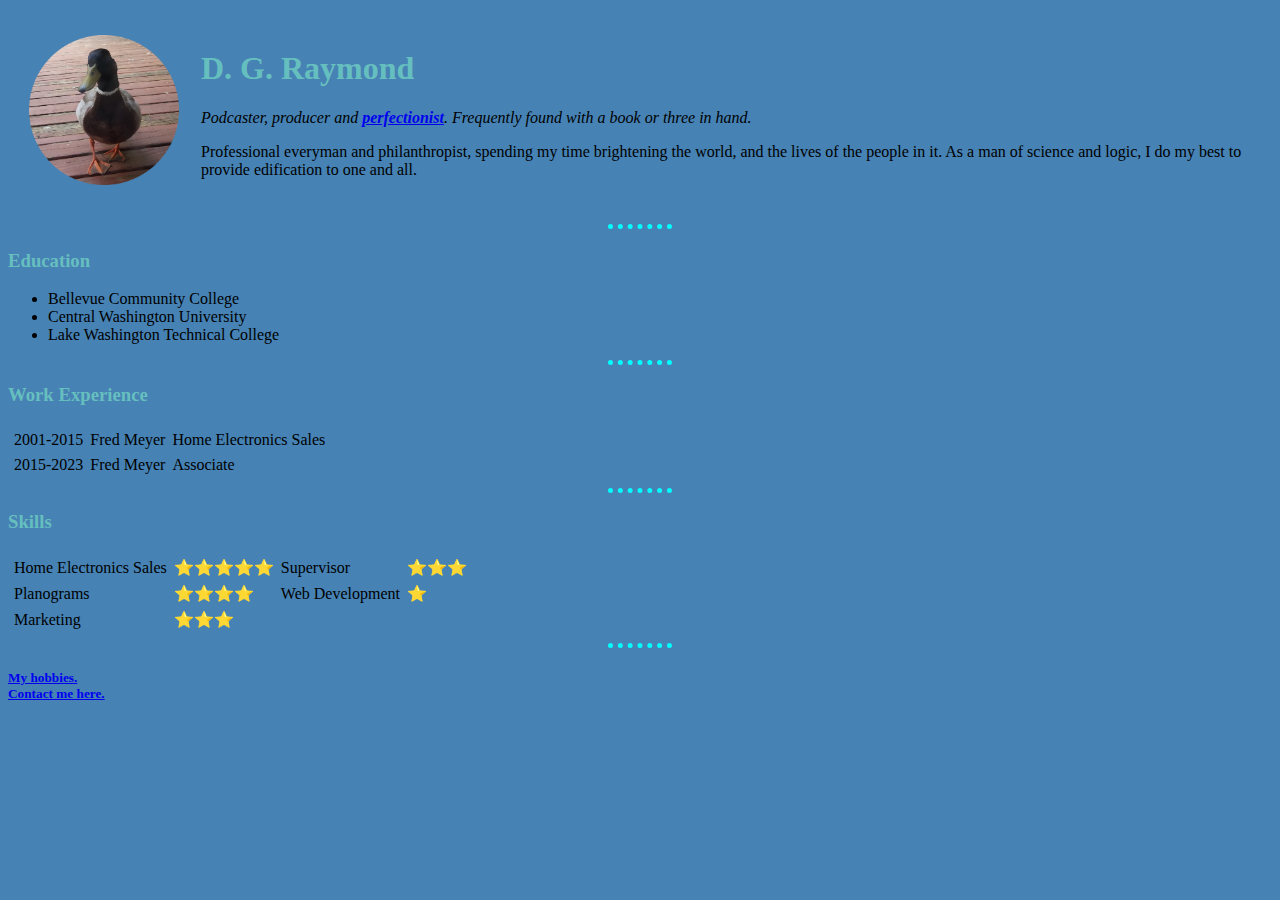
<file: index.html>
<!DOCTYPE html>
<html>
<head>
    <meta charset="UTF-8">
    <meta name="viewport" content="width=device-width, initial-scale=1.0">
    <title>D G Raymond</title>
    <link rel="stylesheet" href="css/styles.css">
</head>
<body>
  <table cellspacing="20">
    <tr>
      <td> <img src="itsme.png" height="150" width="150" alt="Highrock Profile Picture"></td>
      <td><h1>D. G. Raymond</h1>  
        <p><em>Podcaster, producer and <a href="https://www.psychologytoday.com/us/basics/perfectionism"><strong>perfectionist</strong></a>.  Frequently found with a book or three in hand.</em></p>
        <p>Professional everyman and philanthropist, spending my time brightening the world, and the lives of the people in it.  As a man of science and logic, I do my best to provide edification to one and all.</p>
        </td>
  </table>
  <hr size="4" noshade="2" color="">
  <h3>Education</h3>
  <ul>
    <li>Bellevue Community College</li>
    <li>Central Washington University</li>
    <li>Lake Washington Technical College</li>
    </li>
  </ul>
  <hr>
  <h3>Work Experience</h3>
  <table cellspacing="5">
    <tr>
      <td>2001-2015</td>
      <td>Fred Meyer</td>
      <td>Home Electronics Sales</td>
    </tr>
    <tr>
      <td>2015-2023</td>
      <td>Fred Meyer</td>
      <td>Associate</td>
    </tr>
  </table>
  <hr>
  <h3>Skills</h3>
  <table cellspacing="5">
    <tr>
      <td>Home Electronics Sales</td>
      <td>⭐⭐⭐⭐⭐</td>
      <td>Supervisor</td>
      <td>⭐⭐⭐</td>
    </tr>
    <tr>
      <td>Planograms</td>
      <td>⭐⭐⭐⭐</td>
      <td>Web Development</td>
      <td>⭐</td>
    </tr>
    <tr>
      <td>Marketing</td>
      <td>⭐⭐⭐</td>
    </tr>
  </table>
   
  <hr>  
  <a href="hobbies.html"><h5>My hobbies.</a><br>
  <a href="Contact Info.html">Contact me here.</a>
</body>
</html>
</file>
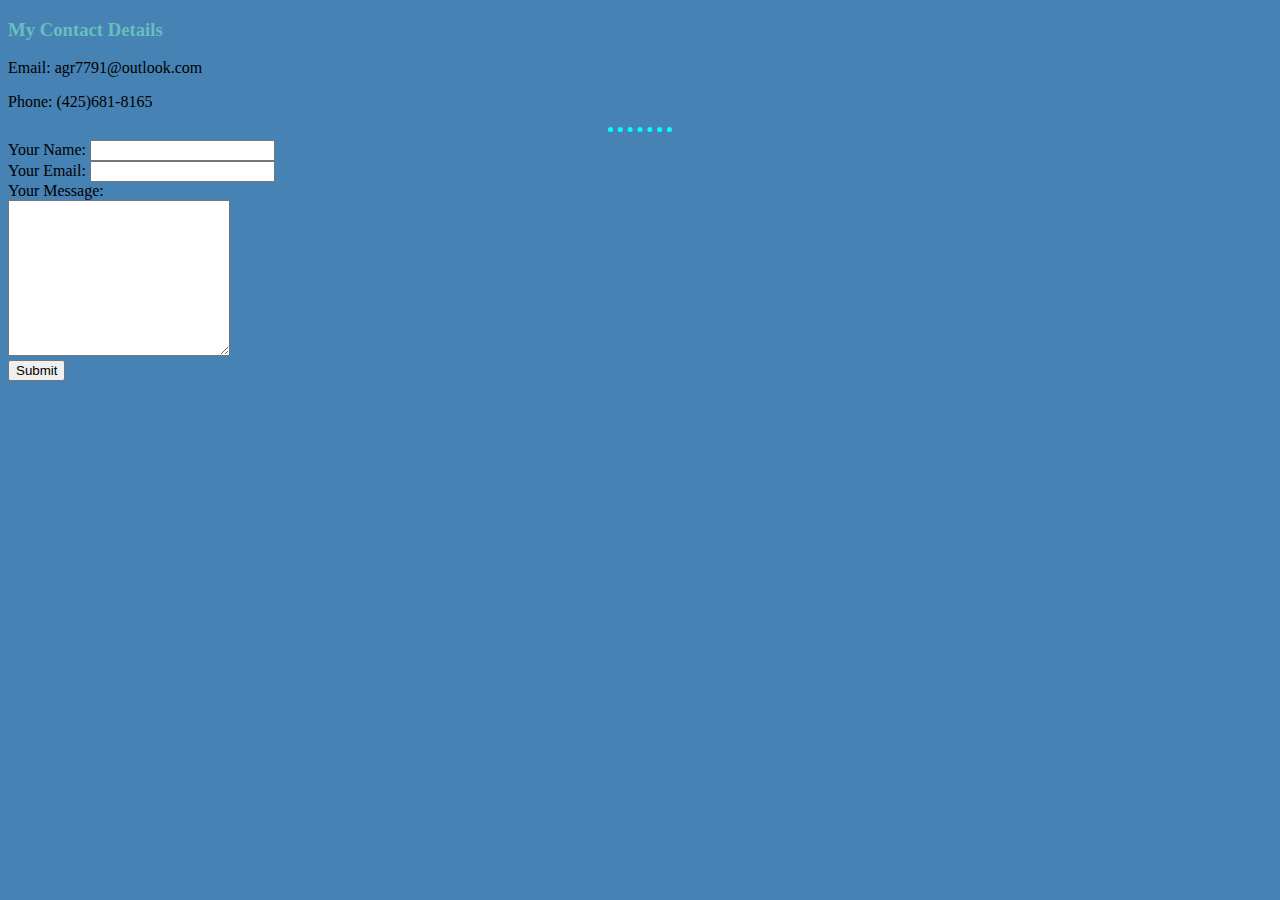
<file: Contact Info.html>
<!DOCTYPE html>
<html lang="en">
<head>
    <meta charset="UTF-8">
    <meta http-equiv="X-UA-Compatible" content="IE=edge">
    <meta name="viewport" content="width=device-width, initial-scale=1.0">
    <title>Contact Info</title>
    <link rel="stylesheet" href="css/styles.css">
</head>
<body>
    <h3>My Contact Details</h3>
    <p>Email: agr7791@outlook.com</p>
    <p>Phone: (425)681-8165</p>
    <hr>
    <form action="mailto:agr7791@outlook.com" method="post" enctype="text/plain">
        <label>Your Name:</label>
        <input type="text" name="yourname" value=""><br>
        <label>Your Email:</label>
        <input type="email" name="youremail" value=""><br>
        <label>Your Message:</label><br>
        <textarea name="" id="" cols="25" rows="10"></textarea><br>
        <input type="submit" name="yourmessage">
        
    </form>
</body>
</html>
</file>
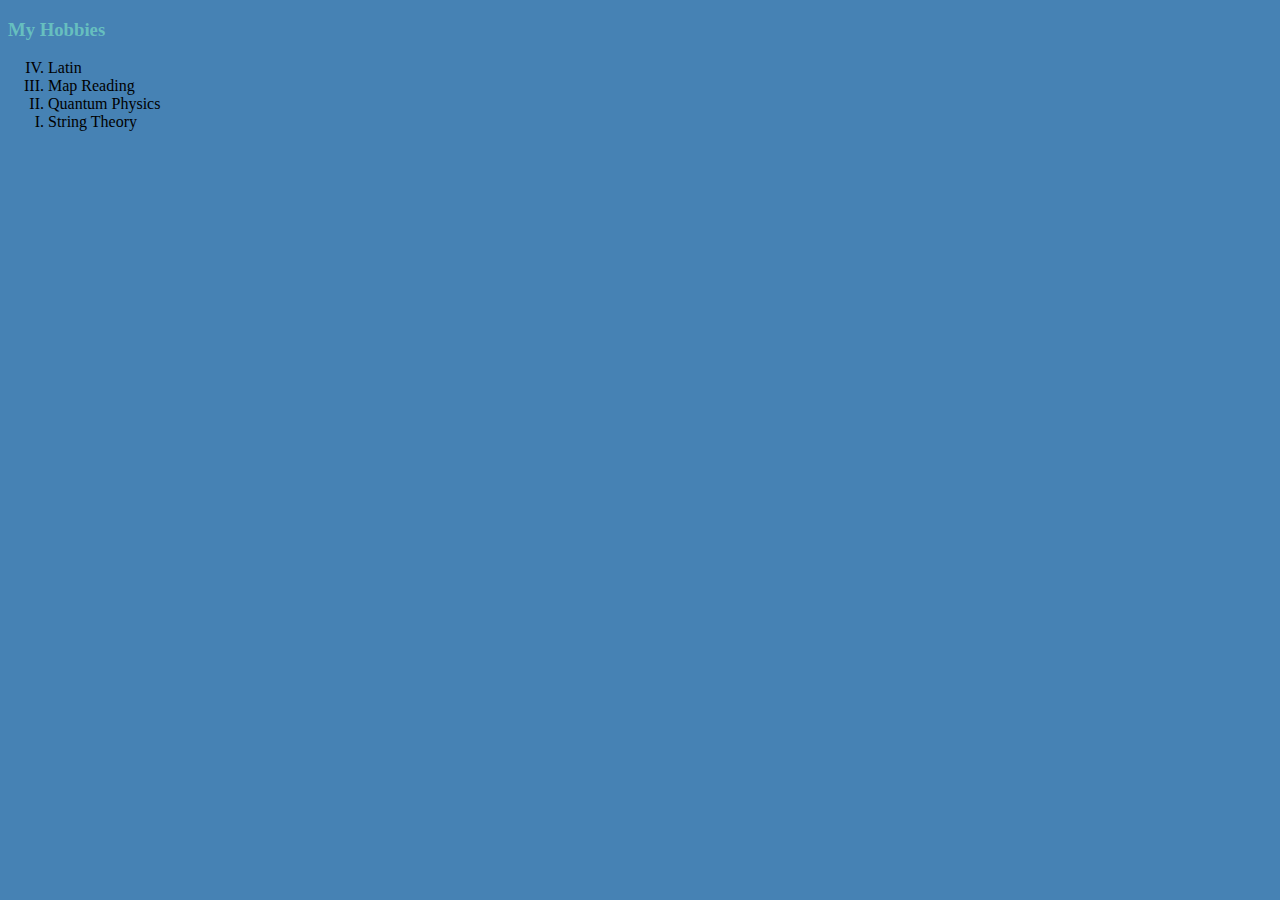
<file: hobbies.html>
<!DOCTYPE html>
<html lang="en">
<head>
    <meta charset="UTF-8">
    <meta http-equiv="X-UA-Compatible" content="IE=edge">
    <meta name="viewport" content="width=device-width, initial-scale=1.0">
    <title>My Hobbies</title>
    <link rel="stylesheet" href="css/styles.css"
</head>
<body>
  <h3>My Hobbies</h3>  
    <ol type="I" reversed>
        <li>Latin</li>
        <li>Map Reading</li>
        <li>Quantum Physics</li>
        <li>String Theory</li>
        </ol>
</body>
</html>
</file>
<file: css/styles.css>
body {
  background-color: steelblue;
}

hr {
  border-style: none;
  border-top-style: dotted;
  border-color: aqua;
  border-width: 5px;
  width: 5%;
  align-self: center;
}

h1 {
  color: #66BFBF;
}

h3 {
  color: #66BFBF;
}
</file>
